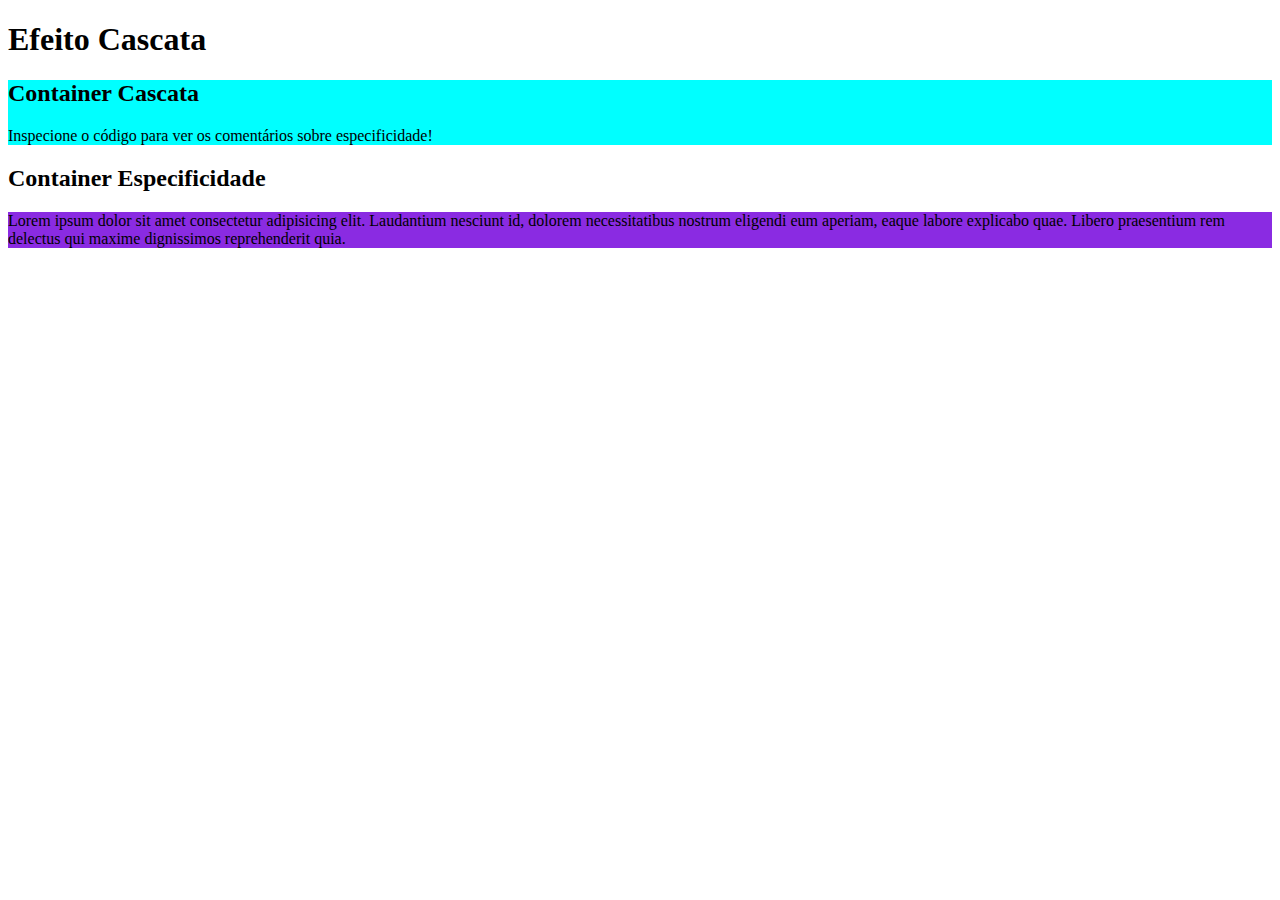
<file: 01-efeito-cascata/index.html>
<!DOCTYPE html>
<html lang="en">
  <head>
    <meta charset="UTF-8" />
    <meta http-equiv="X-UA-Compatible" content="IE=edge" />
    <meta name="viewport" content="width=device-width, initial-scale=1.0" />
    <meta
      name="description"
      content="Primeiro exercício do módulo de CSS intermediário do curso DevQuest."
    />
    <link rel="stylesheet" href="style.css" />
    <title>Especificidade e Efeito Cascata</title>
    <!--
    <style>
    .container-cascata {
      background-color: purple;
    }
    </style>
    -->

    <!-- Se descomentarmos o código acima ele irá se sobrepor a qualquer regra CSS criada no arquivo CSS externo, pois a especificidade dita que o CSS interno é mais forte que o CSS externo, ignorando inclusive o efeito cascata -->
  </head>
  <body>
    <h1>Efeito Cascata</h1>
    <div class="container-cascata">
      <h2>Container Cascata</h2>
      <p>Inspecione o código para ver os comentários sobre especificidade!</p>
    </div>

    <div class="container-especificidade">
      <h2>Container Especificidade</h2>
      <p class="paragrafo">Lorem ipsum dolor sit amet consectetur adipisicing elit. Laudantium nesciunt id, dolorem necessitatibus nostrum eligendi eum aperiam, eaque labore explicabo quae. Libero praesentium rem delectus qui maxime dignissimos reprehenderit quia.</p>
    </div>
  </body>
</html>
</file>
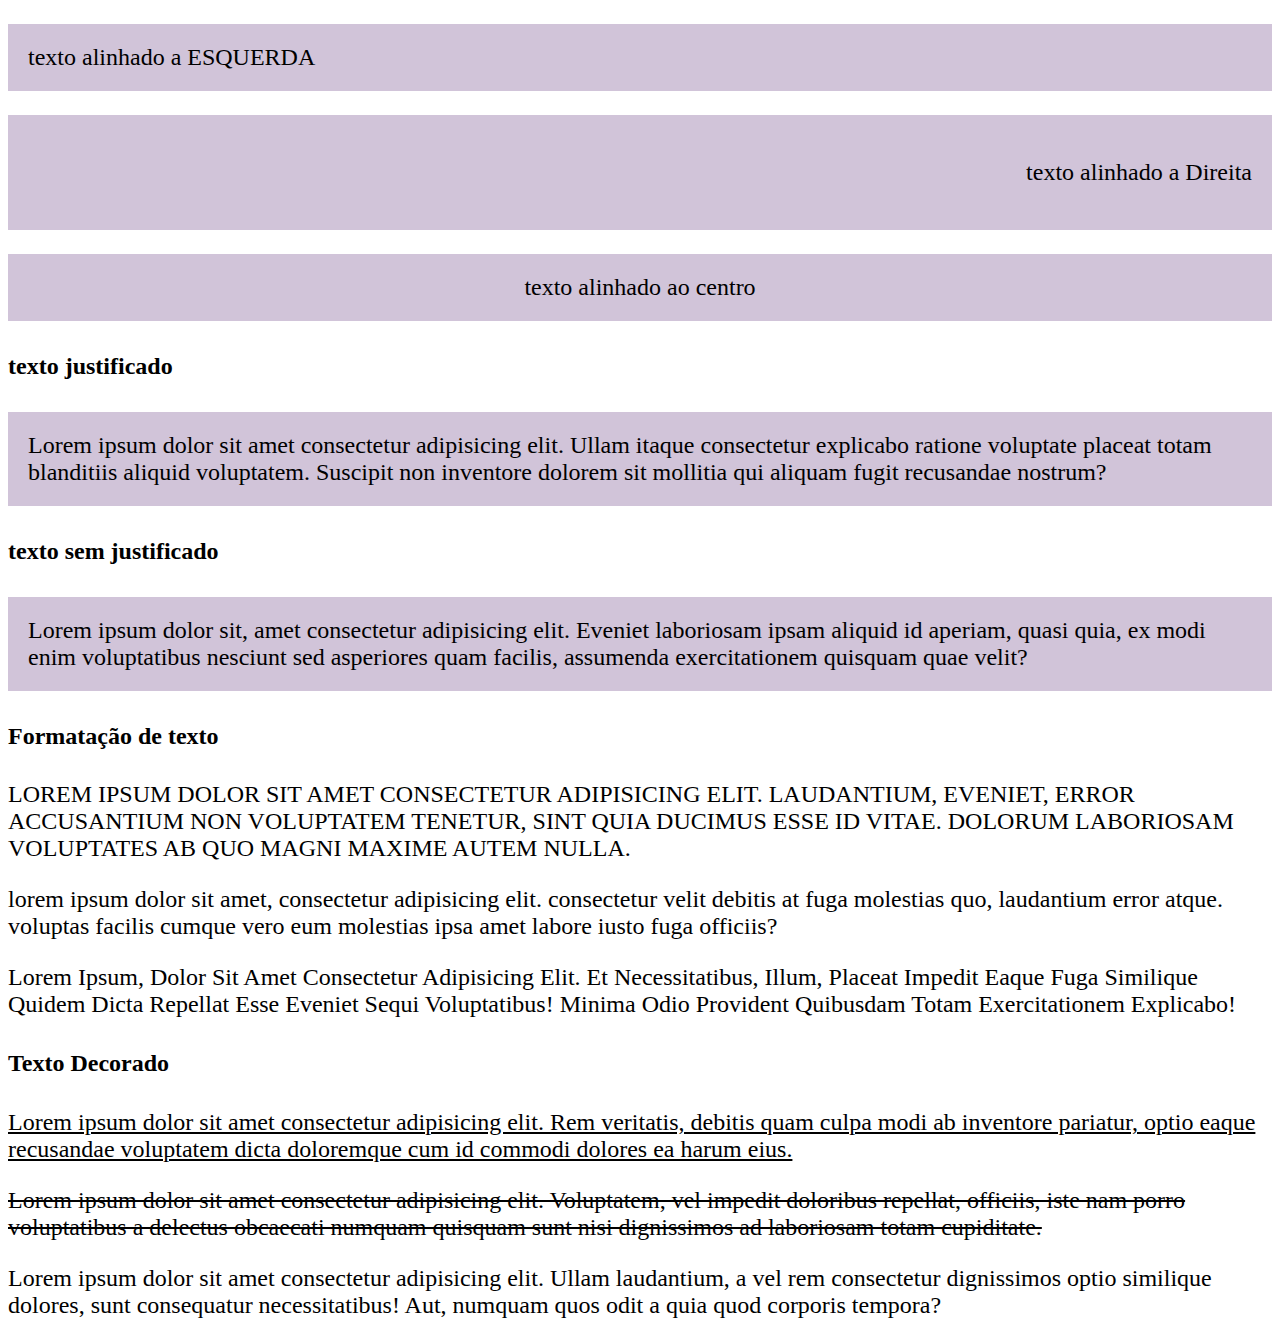
<file: 02-estilo-de-texto/index.html>
<!DOCTYPE html>
<html lang="en">
  <head>
    <meta charset="UTF-8" />
    <meta http-equiv="X-UA-Compatible" content="IE=edge" />
    <meta name="viewport" content="width=device-width, initial-scale=1.0" />
    <title>Estilos de Texto</title>

    <link rel="stylesheet" href="style.css" />
  </head>
  <body>
    <p class="alinhado-esquerda fundo-alinhamento">texto alinhado a ESQUERDA</p>

    <div class="alinhado-direita fundo-alinhamento">
      <p>texto alinhado a Direita</p>
    </div>

    <p class="alinhado-centro fundo-alinhamento">texto alinhado ao centro</p>

    <h4>texto justificado</h4>

    <p class="alinhamento-justificado fundo-alinhamento">
      Lorem ipsum dolor sit amet consectetur adipisicing elit. Ullam itaque
      consectetur explicabo ratione voluptate placeat totam blanditiis aliquid
      voluptatem. Suscipit non inventore dolorem sit mollitia qui aliquam fugit
      recusandae nostrum?
    </p>

    <h4>texto sem justificado</h4>

    <p class="fundo-alinhamento">
      Lorem ipsum dolor sit, amet consectetur adipisicing elit. Eveniet
      laboriosam ipsam aliquid id aperiam, quasi quia, ex modi enim voluptatibus
      nesciunt sed asperiores quam facilis, assumenda exercitationem quisquam
      quae velit?
    </p>

    <!-- **********************formatação do texto************************ -->

    <h4>Formatação de texto</h4>

    <p class="maiuscula">
      Lorem ipsum dolor sit amet consectetur adipisicing elit. Laudantium,
      eveniet, error accusantium non voluptatem tenetur, sint quia ducimus esse
      id vitae. Dolorum laboriosam voluptates ab quo magni maxime autem nulla.
    </p>

    <p class="minuscula">
      Lorem ipsum dolor sit amet, consectetur adipisicing elit. Consectetur
      velit debitis at fuga molestias quo, laudantium error atque. Voluptas
      facilis cumque vero eum molestias ipsa amet labore iusto fuga officiis?
    </p>

    <p class="capitalizado">
      Lorem ipsum, dolor sit amet consectetur adipisicing elit. Et
      necessitatibus, illum, placeat impedit eaque fuga similique quidem dicta
      repellat esse eveniet sequi voluptatibus! Minima odio provident quibusdam
      totam exercitationem explicabo!
    </p>

    


    <h4>Texto Decorado</h4>

    <p class="sublinhado">Lorem ipsum dolor sit amet consectetur adipisicing elit. Rem veritatis, debitis quam culpa modi ab inventore pariatur, optio eaque recusandae voluptatem dicta doloremque cum id commodi dolores ea harum eius.</p>

    <p class="linha-sobreposta">Lorem ipsum dolor sit amet consectetur adipisicing elit. Voluptatem, vel impedit doloribus repellat, officiis, iste nam porro voluptatibus a delectus obcaecati numquam quisquam sunt nisi dignissimos ad laboriosam totam cupiditate.</p>

    <p class="sem-text-decoration">Lorem ipsum dolor sit amet consectetur adipisicing elit. Ullam laudantium, a vel rem consectetur dignissimos optio similique dolores, sunt consequatur necessitatibus! Aut, numquam quos odit a quia quod corporis tempora?</p>
    


  </body>
</html>
</file>
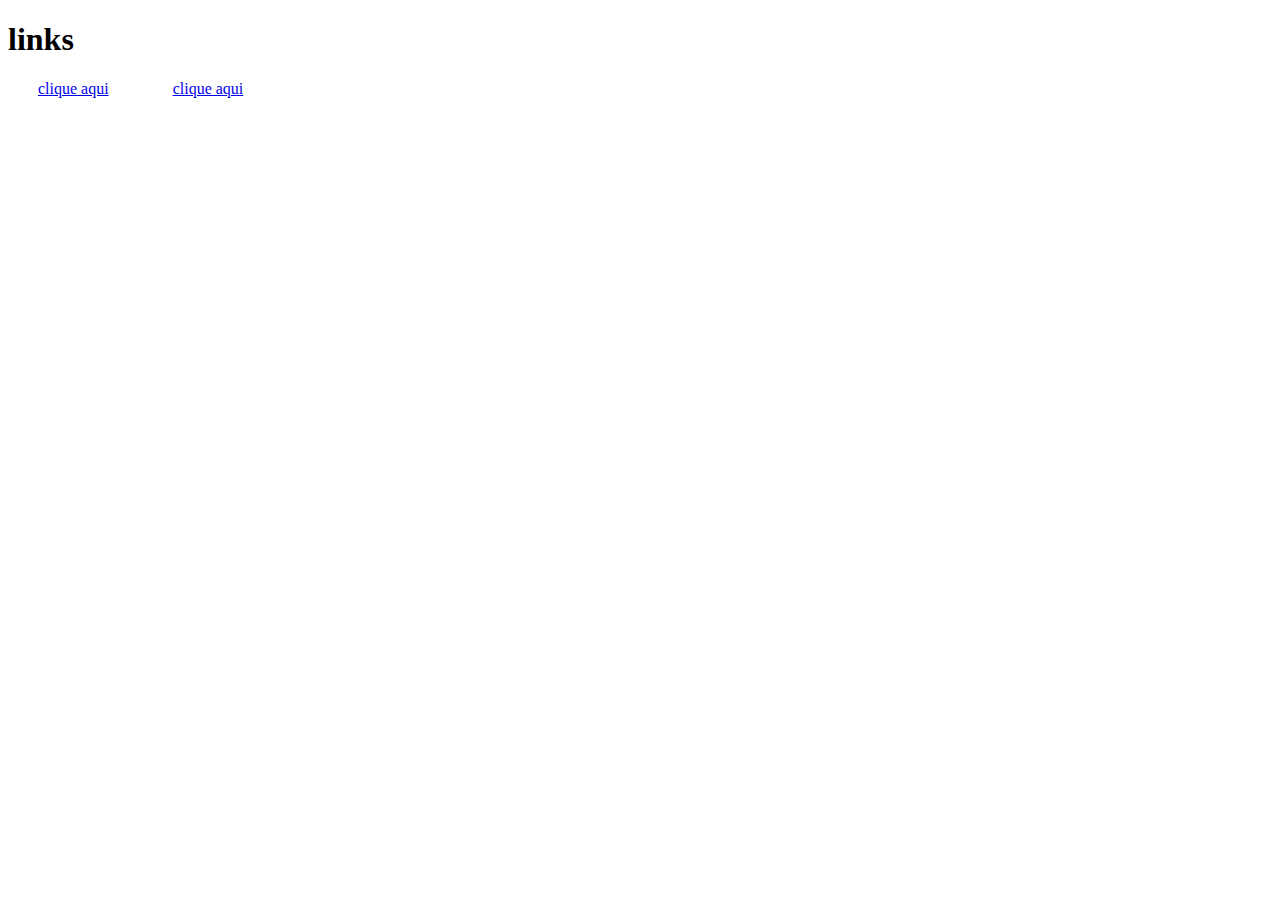
<file: 06-links/index.html>
<!DOCTYPE html>
<html lang="en">
<head>
    <meta charset="UTF-8">
    <meta http-equiv="X-UA-Compatible" content="IE=edge">
    <meta name="viewport" content="width=device-width, initial-scale=1.0">
    <title>links</title>

<link rel="stylesheet" href="style.css">
</head>
<body>

    <h1>links</h1>

    <a href="#1">clique aqui</a>


    <a href="jdhddhd">clique aqui</a>
    


    
</body>
</html>
</file>
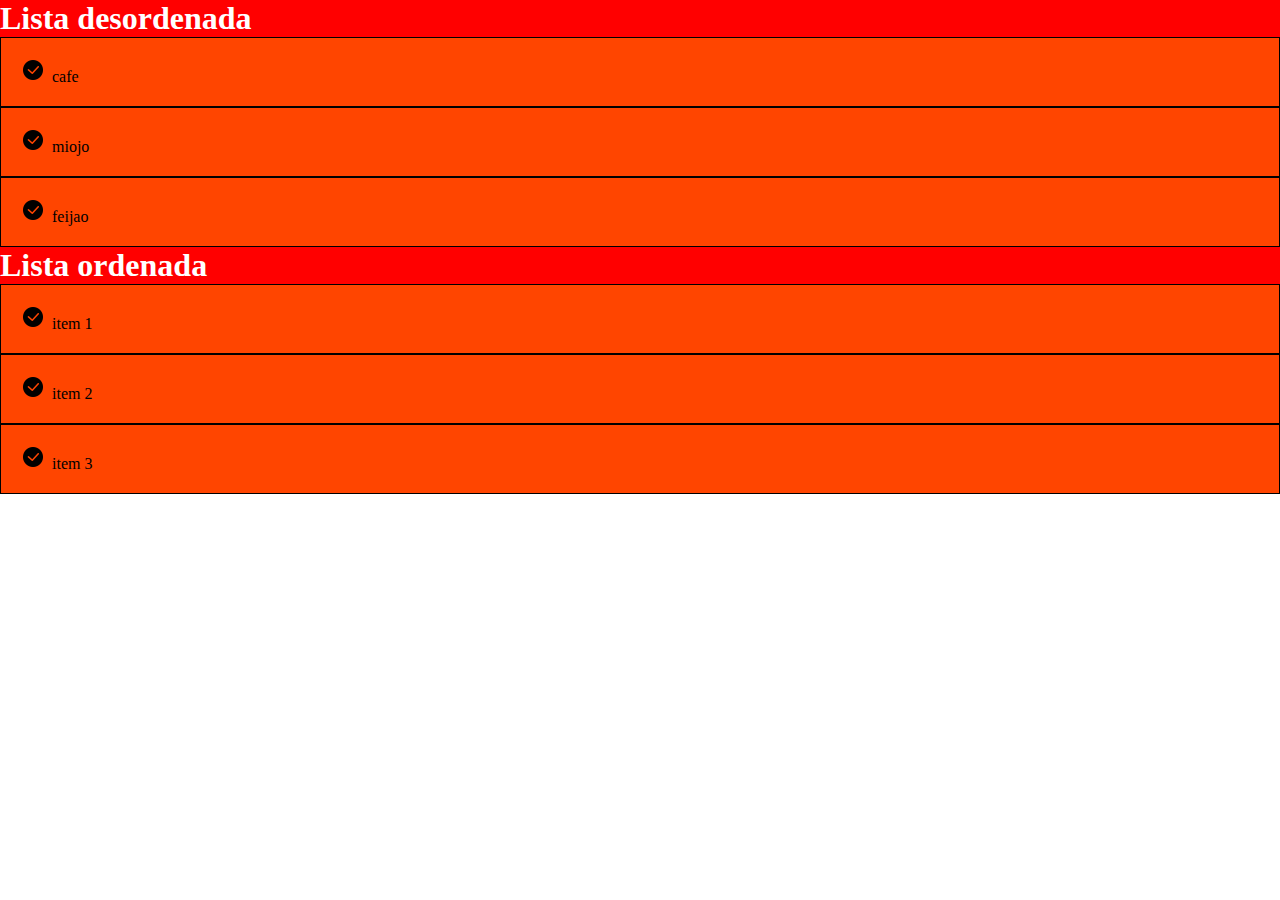
<file: 07-listas/index.html>
<!DOCTYPE html>
<html lang="en">
<head>
    <meta charset="UTF-8">
    <meta http-equiv="X-UA-Compatible" content="IE=edge">
    <meta name="viewport" content="width=device-width, initial-scale=1.0">
    <title>listas</title>
    <link rel="stylesheet" href="style.css">
</head>
<body>

    <h1>Lista desordenada</h1>

    <ul>
        <li>cafe</li>
        <li>miojo</li>
        <li>feijao</li>
    </ul>

    <h1>Lista ordenada</h1>

    <ol>
        <li>item 1</li>
        <li>item 2</li>
        <li>item 3</li>
    </ol>
    
</body>
</html>
</file>
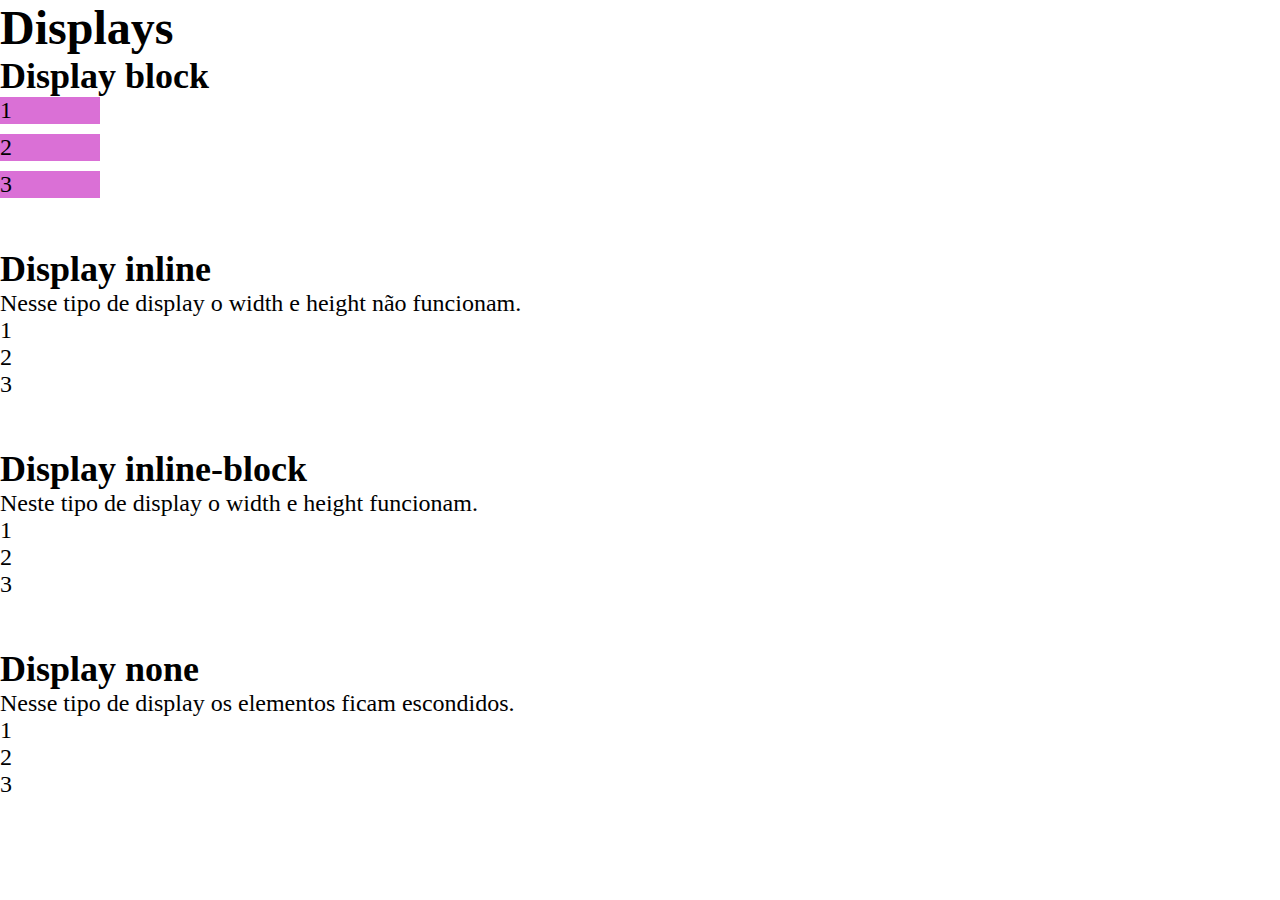
<file: 09-displays/index.html>
<!DOCTYPE html>
<html lang="en">
<head>
  <meta charset="UTF-8">
  <meta http-equiv="X-UA-Compatible" content="IE=edge">
  <meta name="viewport" content="width=device-width, initial-scale=1.0">
  <meta
      name="description"
      content="Nono exercício do módulo de CSS intermediário do curso DevQuest."
    />
    <link rel="stylesheet" href="style.css">
  <title>Displays</title>
</head>
<body>
  <h1>Displays</h1>
  <h2>Display block</h2>
  <ul class="em-bloco">
    <li>1</li>
    <li>2</li>
    <li>3</li>
  </ul>

<h2>Display inline</h2>
<p>Nesse tipo de display o width e height não funcionam.</p>
<ul class="em-linha">
  <li>1</li>
  <li>2</li>
  <li>3</li>
</ul>

<h2>Display inline-block</h2>
<p>Neste tipo de display o width e height funcionam.</p>
<ul class="em-linha-e-bloco">
  <li>1</li>
  <li>2</li>
  <li>3</li>
</ul>

<h2>Display none</h2>
<p>Nesse tipo de display os elementos ficam escondidos.</p>
<ul class="esconder">
  <li>1</li>
  <li>2</li>
  <li>3</li>
</ul>
</body>
</html>
</file>
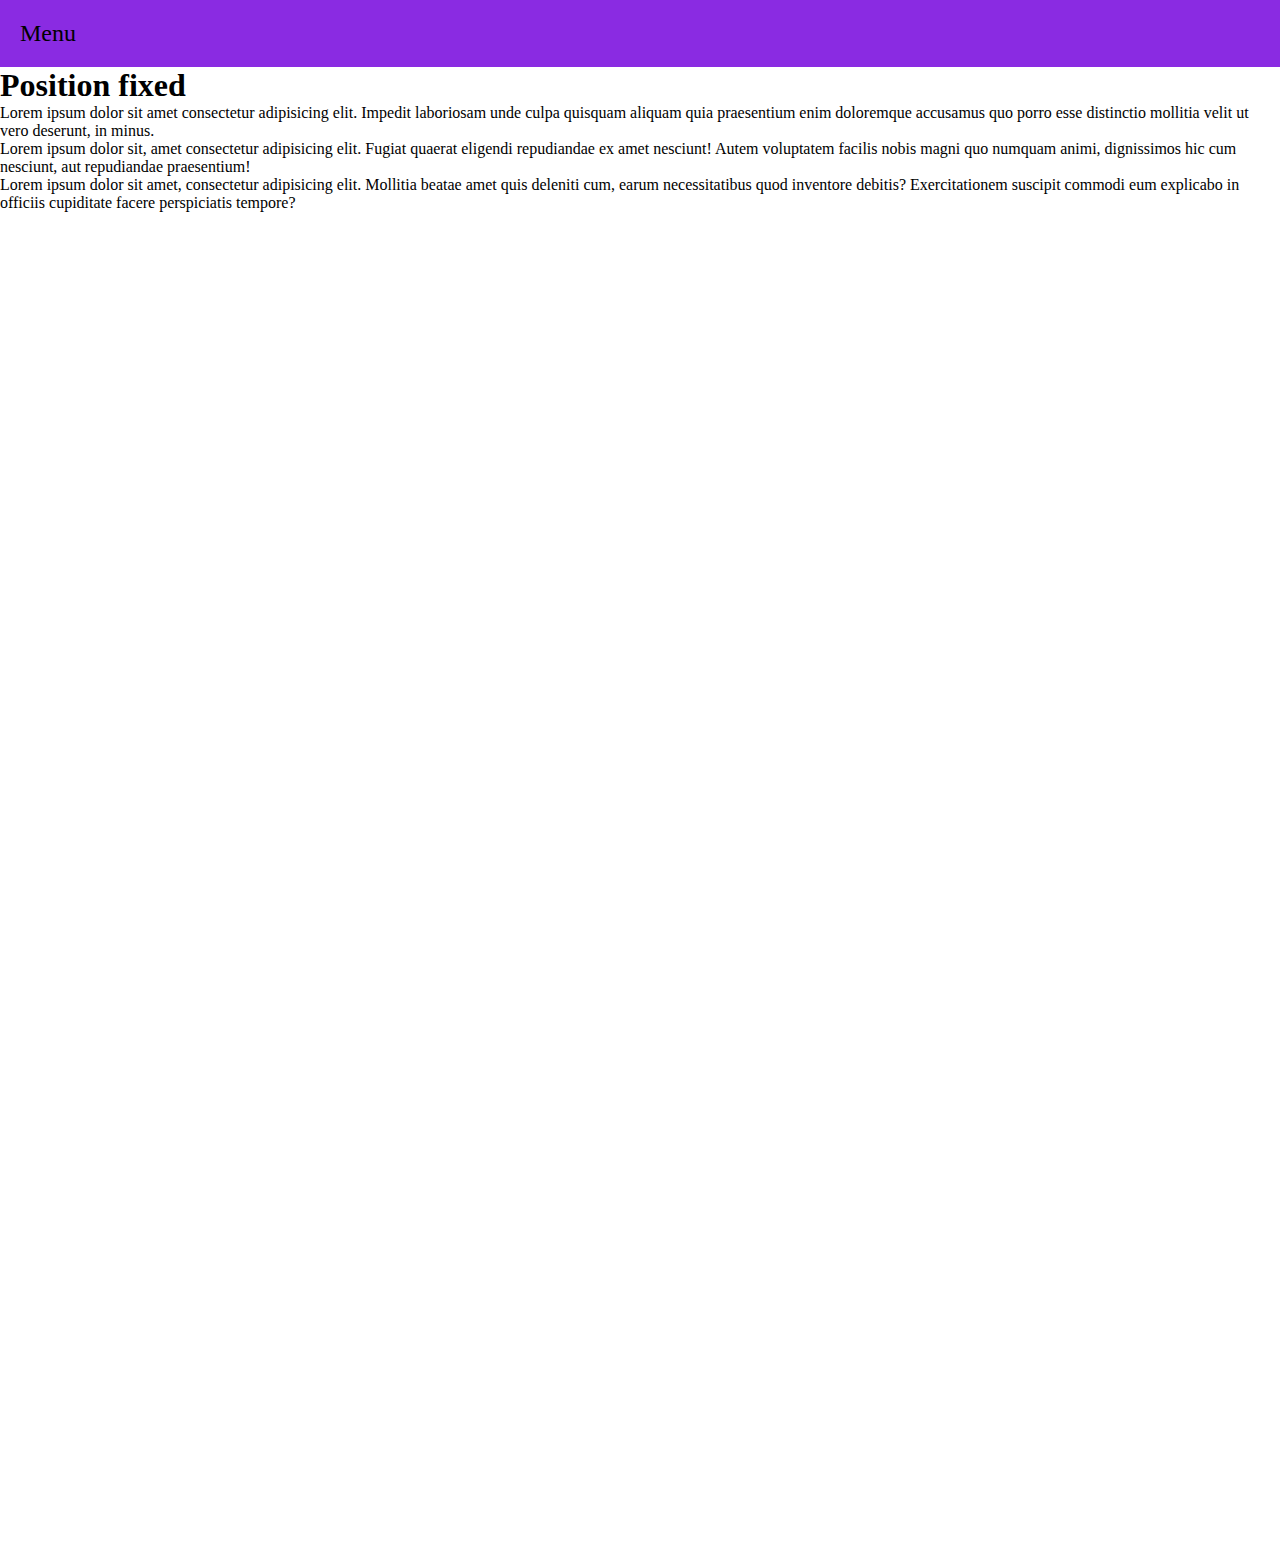
<file: 10-position-fixed/index.html>
<!DOCTYPE html>
<html lang="en">
  <head>
    <meta charset="UTF-8" />
    <meta http-equiv="X-UA-Compatible" content="IE=edge" />
    <meta name="viewport" content="width=device-width, initial-scale=1.0" />
    <title>Position fixed</title>
    <link rel="stylesheet" href="style.css" />
  </head>
  <body>
    <header>
      <nav>Menu</nav>
    </header>
    <main>

        <h1>Position fixed</h1>
      <p>
        Lorem ipsum dolor sit amet consectetur adipisicing elit. Impedit
        laboriosam unde culpa quisquam aliquam quia praesentium enim doloremque
        accusamus quo porro esse distinctio mollitia velit ut vero deserunt, in
        minus.
      </p>

      <p>
        Lorem ipsum dolor sit, amet consectetur adipisicing elit. Fugiat quaerat
        eligendi repudiandae ex amet nesciunt! Autem voluptatem facilis nobis
        magni quo numquam animi, dignissimos hic cum nesciunt, aut repudiandae
        praesentium!
      </p>

      <p>
        Lorem ipsum dolor sit amet, consectetur adipisicing elit. Mollitia
        beatae amet quis deleniti cum, earum necessitatibus quod inventore
        debitis? Exercitationem suscipit commodi eum explicabo in officiis
        cupiditate facere perspiciatis tempore?
      </p>
    </main>
  </body>
</html>
</file>
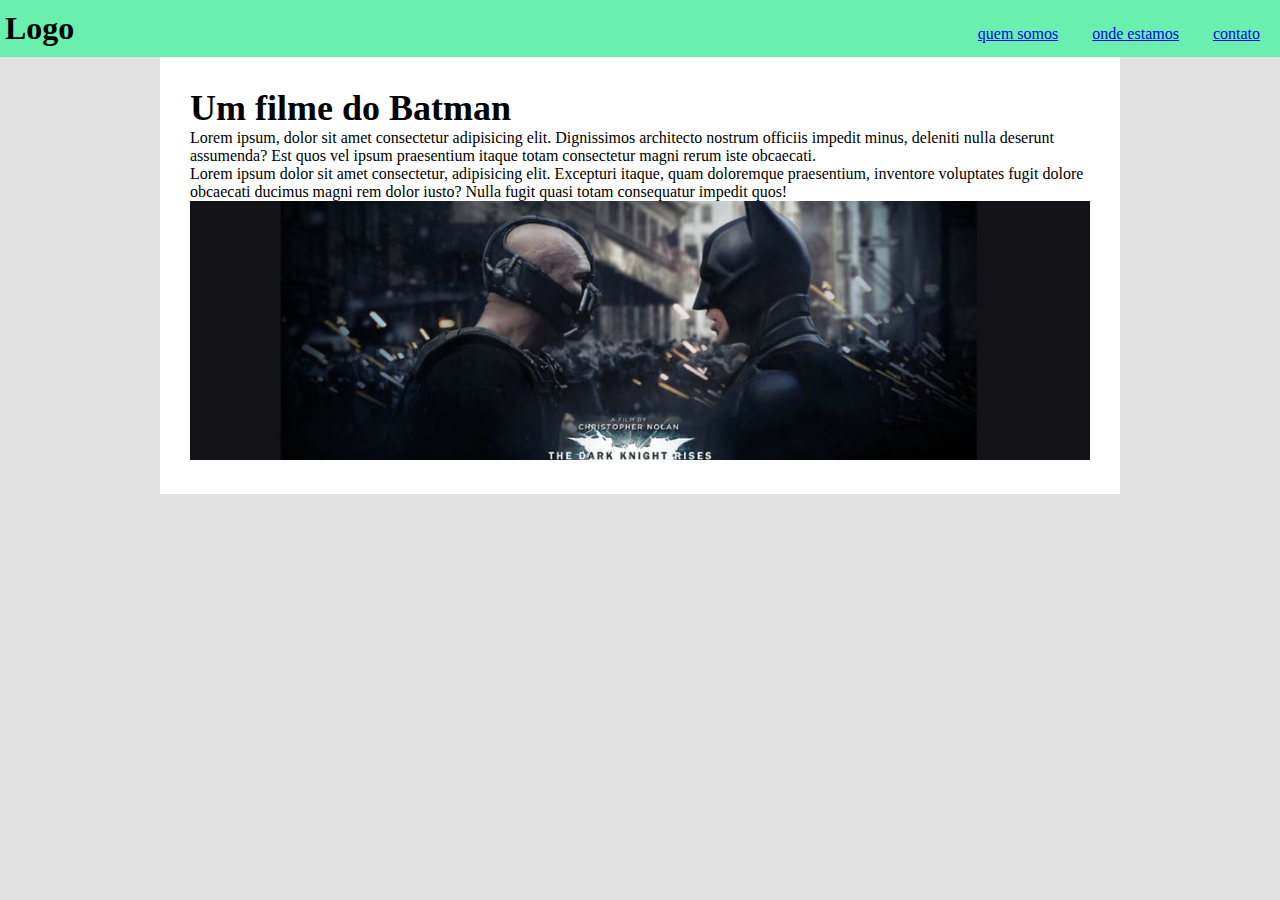
<file: 11-reponsividade-media-queries/index.html>
<!DOCTYPE html>
<html lang="en">
  <head>
    <meta charset="UTF-8" />
    <meta http-equiv="X-UA-Compatible" content="IE=edge" />
    <meta name="viewport" content="width=device-width, initial-scale=1.0" />
    <title>Responsividade media e queries</title>
  </head>
  <link rel="stylesheet" href="style.css" />
  <link rel="stylesheet" href="reset.css" />
  <body>
    <header class="cabecalho">
      <h1 class="logo">Logo</h1>
      <nav>
        <ul>
          <li><a href="#quem somos">quem somos</a></li>
          <li><a href="#onde estamos">onde estamos</a></li>
          <li><a href="#contato">contato</a></li>
        </ul>
      </nav>
    </header>

    <main>
      <section class="painel">
        <div class="info">
          <h1>Um filme do Batman</h1>

          <p>
            Lorem ipsum, dolor sit amet consectetur adipisicing elit.
            Dignissimos architecto nostrum officiis impedit minus, deleniti
            nulla deserunt assumenda? Est quos vel ipsum praesentium itaque
            totam consectetur magni rerum iste obcaecati.
          </p>

          <p>
            Lorem ipsum dolor sit amet consectetur, adipisicing elit. Excepturi
            itaque, quam doloremque praesentium, inventore voluptates fugit
            dolore obcaecati ducimus magni rem dolor iusto? Nulla fugit quasi
            totam consequatur impedit quos!
          </p>
        </div>

        <div class="image">
          <picture>
            <source
              srcset="./images/batman-pequena.jpg"
              media="(max-width: 600px)"
            />

            <img src="./images/batman.jpg" alt="um filme do batman" />
            
          </picture>
        </div>
      </section>
    </main>
  </body>
</html>
</file>
<file: 01-efeito-cascata/style.css>
.container-cascata {
    background-color: aqua;
  }
  
  /* .container-cascata {
    background-color: orange;
  } */
  
  /* Caso a gente descomente o código acima ele irá se sobrepor ao background-color: aqua por conta do efeito cascata */
  
  .container-especificidade p {
    background-color: blueviolet;
  }
  
  .paragrafo {
    background-color: blue;
  } 
  
  /* Perceba acima que, mesmo o seletor .paragrafo sendo mais forte no quesito cascata, a adição do elemento filho no seletor de cima o tornou mais específico, sobrescrevendo o estilo do seletor de baixo, o qual não possui a adição do elemento filho: */
</file>
<file: 02-estilo-de-texto/style.css>
/* %%%%%%%%%%%% Geral %%%%%%%%%%%%%%%%%% */

.fundo-alinhamento{
    padding: 20px;
    background-color: #d1c4d9;

}

.fundo-transform{
    padding: 20px;
    background-color: #c8e6c9;
}

.fundo-decoration{
    padding: 20px;
    background-color: #fff9c4;
}

.fundo{
    padding: 20px;
    background-color: #ccc;
}

html{
    font-size: 24px;
}


/* $$$$$$$$$$$$$$$$$$ TEXT ALIGHN $$$$$$$$$$$$$ */

.alinhado-esquerda{
    text-align: left;

}

.alinhado-direita{
    text-align: right;
}

.alinhado-centro{
    text-align: center;
}

.alinhado-justificado{
    text-align: justify;
}

/* @@@@@@@@@@ TEXT TRANSFORMATION @@@@@@@@@@@@@@@ */


.maiuscula{
    text-transform: uppercase;
}

.minuscula{
    text-transform: lowercase;
}

.capitalizado{
    text-transform: capitalize;
}

/* -----------------TEXT DECORATION------------------- */

.sublinhado{
    text-decoration: underline;

}

.linha-sobreposta{
    text-decoration: line-through;
}

.sem-text-decoration{
    text-decoration: none;
}


/* |||||||||||||||||||| LETTER SPACING |||||||||||||||||||||||| */


.altura-entre-linhas{
    line-height: 40px;

}


/* &&&&&&&&&&&& SOMBRA NO TEXTO &&&&&&&&&&&&&&&&&&&& */

sombra-de-texto{
    text-shadow: 10px 10px 1px yellow;
    
}
</file>
<file: 06-links/style.css>
a{
    cursor:progress;
    margin: 20px;
    padding: 10px;

}

a:visited{
    color: aqua;
}

a:active{
    color: red;
}

a:hover{
    background-color: blue;
    color: white;
}
</file>
<file: 07-listas/style.css>
* {
    margin: 0;
    padding: 0;
}

ul{
    /* list-style-image:  url('./imagem/icone.png'); */

    list-style: square inside url('./imagem/icone.png');

    background-color: orangered;

    /* list-style-position: inside; */

    /* é preferivel usar a do meio que é encurtada */
    
}

ul li{
    border: solid 1px black ;
    padding: 20px;
}

ol li{

    border: solid 1px black ;
    padding: 20px;
}


ol{
    background-color: orangered;
    list-style: square inside url('./imagem/icone.png');
}

h1{
    background-color: red;
    color: white;
}
</file>
<file: 09-displays/style.css>
* {
  margin: 0;
  padding: 0;
}

html {
  font-size: 24px;
}

ul {
  margin-bottom: 50px;
}

.em-bloco li {
  background-color: orchid;
  margin-bottom: 10px;
  width: 100px;
}

/* .em-linha li {
  display: inline;
  background-color: lightsalmon;
}

.em-linha-e-bloco li {
  display: inline-block;
  background-color: blueviolet;
  width: 100px;
  height: 100px;
}

.esconder {
  display: none;
  background-color: red;
} */
</file>
<file: 10-position-fixed/style.css>
*{
    margin: 0;
}

body{
    height: 1500px;
    padding-top: 67px;
    

}

header{
    font-size: 24px;
    position: fixed;
    padding: 20px;  background-color: blueviolet;
    width: 100%;
    top: 0;
}
</file>
<file: 11-reponsividade-media-queries/style.css>
body {
  background-color: #e1e2e1;
}

.cabecalho {
  padding: 10px 5px;
  background-color: #69f0ae;
}

.cabecalho .logo {
  display: inline-block;
}

.cabecalho nav {
  float: right;
}

.cabecalho nav li {
  display: inline-block;
  padding: 15px;
}
main {
  background-color: white;
  padding: 30px;
  min-width: 320px;
  max-width: 900px;
  margin: 0 auto;
  /* width: 900px; */
}

main .info {
  font-size: 18px;
}

main p {
  font-size: 16px;
}

.image img {
  width: 100%;
}

@media (max-width: 576px) {
  .cabecalho {
    
    text-align: center;

  }

  .cabecalho nav {
    float: none;
  }
  .cabecalho nav li {
    display: block;
  }
}


/* @media (max-width: 375px) {  }// dispositivos extra pequenos

@media (max-width: 576px) {  } // dispositivos pequenos (celulares em posição paisagem, menos de 768px)

@media (max-width: 768px) {  } // dispositivos médios (tablets, menos de 992px)

@media (max-width: 992px) {  } // dispositivos grandes (desktops, menos de 1200px)

@media (max-width: 1200px) {  } // dispositivos extra grandes (desktops grandes) // 1200px ou mais, não tem breakpoint */
</file>
